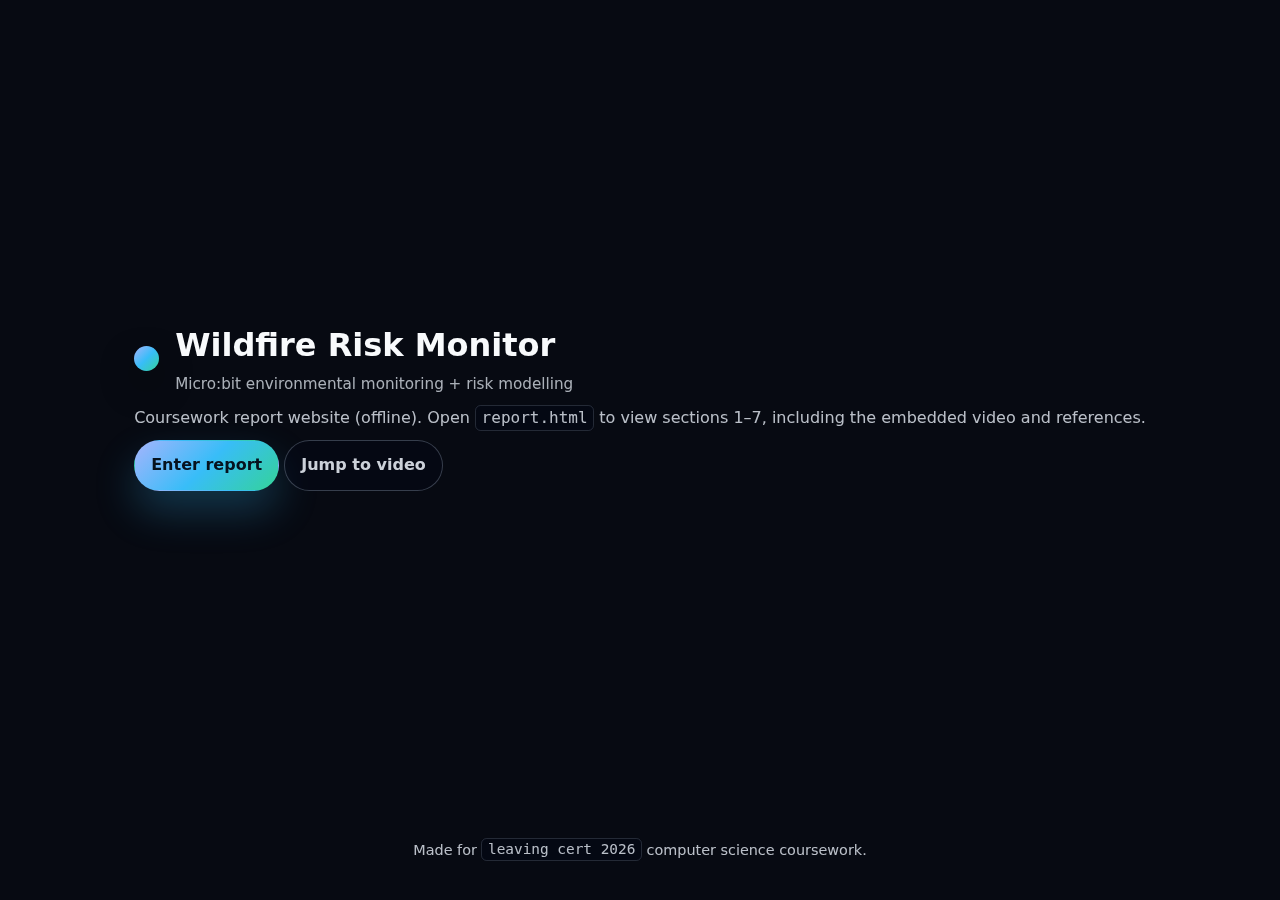
<file: compsciinvest/report/index.html>
<!DOCTYPE html>
<html lang="en">
<head>
  <meta charset="UTF-8" />
  <meta name="viewport" content="width=device-width, initial-scale=1.0" />
  <title>Wildfire Risk Monitor – Report</title>
  <link rel="stylesheet" href="style.css" />
</head>
<body class="page-landing">
  <div class="bg-fuzz" aria-hidden="true">
    <span class="blob b1"></span>
    <span class="blob b2"></span>
    <span class="blob b3"></span>
    <span class="grain"></span>
  </div>

  <main class="landing">
    <div class="landing-card">
      <div class="logo">
        <div class="logo-mark" aria-hidden="true"></div>
        <div class="logo-type">
          <div class="logo-title">Wildfire Risk Monitor</div>
          <div class="logo-subtitle">Micro:bit environmental monitoring + risk modelling</div>
        </div>
      </div>

      <div class="landing-copy">
        <p class="lead">
          Coursework report website (offline). Open <code>report.html</code> to view sections 1–7, including the
          embedded video and references.
        </p>
      </div>

      <div class="landing-actions">
        <a class="btn btn-primary" href="report.html">Enter report</a>
        <a class="btn btn-ghost" href="report.html#meeting-the-brief">Jump to video</a>
      </div>

    </div>
  </main>

  <footer class="footer footer-landing">
    <p>Made for <code>leaving cert 2026</code> computer science coursework.</p>
  </footer>
</body>
</html>
</file>
<file: compsciinvest/report/style.css>
/* ===========================
   RESET + BASE
=========================== */
*,
*::before,
*::after {
  box-sizing: border-box;
}

html {
  scroll-behavior: smooth;
}

body {
  margin: 0;
  font-family: system-ui, -apple-system, BlinkMacSystemFont, "Segoe UI", sans-serif;
  line-height: 1.65;
  color: #e5e7eb;
  background: #070a12;
  overflow-x: hidden;
}

/* ===========================
   BACKGROUND (UNEDITED IMAGE)
=========================== */
.bg-fuzz {
  position: fixed;
  inset: 0;
  z-index: -1;

  background-image: url("https://www.producer.ai/producer-bg.jpeg");
  background-size: cover;
  background-position: center;
  background-repeat: no-repeat;
}

/* ===========================
   COMMON LAYOUT
=========================== */
.container {
  max-width: 1100px;
  margin: 1.5rem auto 2.5rem;
  padding: 0 1rem;
}

.card {
  background: rgba(15, 23, 42, 0.55);
  border: 1px solid rgba(148, 163, 184, 0.25);
  border-radius: 1.25rem;
  padding: 1.4rem 1.6rem 1.6rem;
  backdrop-filter: blur(14px);
  box-shadow: 0 30px 80px rgba(0, 0, 0, 0.45);
  margin-bottom: 1.2rem;

  transition:
    transform 0.6s cubic-bezier(.22,1,.36,1),
    box-shadow 0.6s cubic-bezier(.22,1,.36,1);
}

.card:hover {
  transform: translateY(-4px);
  box-shadow: 0 40px 100px rgba(0,0,0,.55);
}

/* ===========================
   LANDING PAGE
=========================== */
.landing {
  min-height: calc(100vh - 90px);
  display: grid;
  place-items: center;
}

.landing .card {
  width: min(900px, 100%);
}

/* ===========================
   LOGO
=========================== */
.logo {
  display: flex;
  align-items: center;
  gap: 1rem;
}

.logo-mark {
  width: 25px;
  height: 25px;
  border-radius: 14px;
  background: linear-gradient(135deg, #a5b4fc, #38bdf8, #34d399);
  box-shadow: 0 15px 35px rgba(0,0,0,.4);
}

.logo-title {
  font-size: 2rem;
  font-weight: 650;
  color: #f8fafc;
}

.logo-subtitle {
  color: rgba(226,232,240,.75);
  font-size: .95rem;
}

/* ===========================
   BUTTONS
=========================== */
.btn {
  display: inline-flex;
  align-items: center;
  gap: .5rem;
  padding: .7rem 1rem;
  border-radius: 999px;
  font-weight: 600;
  text-decoration: none;
  border: 1px solid transparent;

  transition:
    transform 0.5s cubic-bezier(.22,1,.36,1),
    box-shadow 0.5s cubic-bezier(.22,1,.36,1);
}

.btn-primary {
  color: #06121f;
  background: linear-gradient(135deg, #a5b4fc, #38bdf8, #34d399);
  box-shadow: 0 20px 40px rgba(56,189,248,.25);
}

.btn-primary:hover {
  transform: translateY(-3px);
  box-shadow: 0 35px 80px rgba(56,189,248,.35);
}

.btn-ghost {
  color: rgba(226,232,240,.9);
  border-color: rgba(148,163,184,.35);
  background: rgba(2,6,23,.35);
}

.btn-ghost:hover {
  transform: translateY(-3px);
  border-color: rgba(165,180,252,.6);
}

/* ===========================
   TOP BAR + NAV
=========================== */
.topbar {
  position: sticky;
  top: 0;
  z-index: 30;
  background: rgba(7,10,18,.55);
  backdrop-filter: blur(16px);
  border-bottom: 1px solid rgba(148,163,184,.2);
}

.topbar-inner {
  max-width: 1100px;
  margin: 0 auto;
  padding: .85rem 1rem;
  display: flex;
  justify-content: space-between;
  align-items: center;
}

.brand {
  display: inline-flex;
  align-items: center;
  gap: .6rem;
  text-decoration: none;
  color: inherit;
}

.brand-mark {
  width: 18px;
  height: 18px;
  border-radius: 6px;
  background: linear-gradient(135deg, #a5b4fc, #38bdf8, #34d399);
}

.brand-text {
  font-weight: 650;
  color: #f8fafc;
}

.navglass {
  max-width: 1100px;
  margin: .8rem auto 0;
  padding: 0 1rem;
}

.navglass ul {
  display: flex;
  flex-wrap: wrap;
  gap: .4rem;
  list-style: none;
  padding: .6rem .75rem;
  margin: 0;
  border-radius: 999px;
  background: rgba(15,23,42,.45);
  border: 1px solid rgba(148,163,184,.22);
}

.navglass a {
  color: rgba(226,232,240,.85);
  text-decoration: none;
  padding: .25rem .7rem;
  border-radius: 999px;

  transition:
    background 0.4s cubic-bezier(.22,1,.36,1),
    transform 0.4s cubic-bezier(.22,1,.36,1);
}

.navglass a:hover {
  background: rgba(99,102,241,.15);
  transform: translateY(-2px);
}

/* ===========================
   TYPOGRAPHY
=========================== */
h2 {
  margin: 0 0 .6rem;
  font-size: 1.15rem;
  letter-spacing: .08em;
  text-transform: uppercase;
}

h3 {
  margin: 1rem 0 .3rem;
  font-size: 1rem;
  color: #a5b4fc;
}

p {
  margin: .5rem 0;
  color: rgba(226,232,240,.82);
}

ul {
  padding-left: 1.2rem;
  margin: .4rem 0;
}

a {
  color: #7dd3fc;
}

a:hover {
  color: #a5b4fc;
}

code {
  font-family: ui-monospace, monospace;
  background: rgba(2,6,23,.45);
  padding: .15rem .35rem;
  border-radius: .35rem;
  border: 1px solid rgba(148,163,184,.22);
}

/* ===========================
   MEDIA + TABLES
=========================== */
video {
  max-width: 100%;
  border-radius: .9rem;
  border: 1px solid rgba(148,163,184,.35);
  margin: .8rem 0;
}

table {
  width: 100%;
  border-collapse: collapse;
  margin-top: .9rem;
  background: rgba(2,6,23,.35);
  border-radius: .7rem;
  overflow: hidden;
}

th, td {
  border: 1px solid rgba(148,163,184,.16);
  padding: .55rem .6rem;
}

thead {
  background: rgba(2,6,23,.45);
}

.total-row td {
  font-weight: 650;
}

/* ===========================
   FOOTER
=========================== */
.footer {
  text-align: center;
  padding: 1.3rem 1rem 1.6rem;
  font-size: .9rem;
  color: rgba(226,232,240,.6);
}

/* ===========================
   RESPONSIVE
=========================== */
@media (max-width: 720px) {
  .logo-title { font-size: 1.55rem; }
  .topbar-meta { display: none; }
  .card { padding: 1.2rem 1.2rem 1.4rem; }
}

/* ===========================
   REDUCED MOTION
=========================== */
@media (prefers-reduced-motion: reduce) {
  * {
    transition: none !important;
    animation: none !important;
  }
}
</file>
